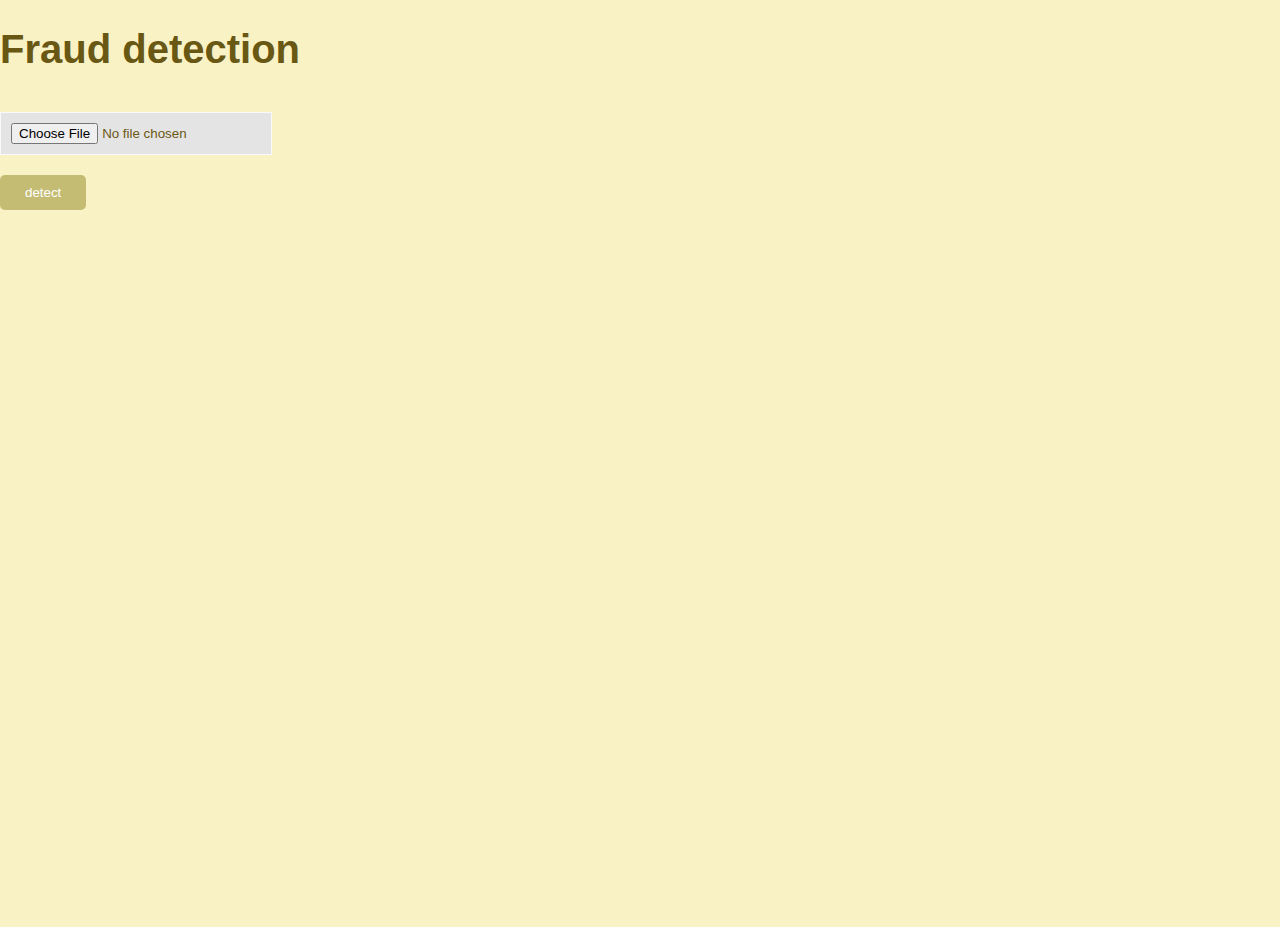
<file: index.html>
<!DOCTYPE html>
<html lang="en">
<head>
  <meta charset="UTF-8">
  <title>Fraud Detection</title>
 
    <link rel="stylesheet" href="index.css">
  <!-- الصفحة الأولى -->
  <div class="page active" id="page1">
    <h1>Fraud detection</h1>
   
    <div class="upload-box">
      <input type="file">
      <br>
      <button onclick="goToPage(2)">detect</button>
    </div>
  </div>

  <!-- الصفحة الثانية (Dashboard) -->
  <div class="page" id="page2">
    <div class="container">
      <div class="sidebar">
        <button class="active" onclick="goToPage(2)">dashboard</button>
        <button onclick="goToPage(3)">statistic</button>
        <button>the summary</button>
      </div>
      <div class="content">
        <h2>Transactions Table</h2>
        <table>
          <tr>
            <th>step</th>
            <th>type</th>
            <th>amount</th>
            <th>oldbalanceOrg</th>
            <th>newbalanceOrig</th>
            <th>isFraud</th>
          </tr>
          <tr>
            <td>1</td><td>PAYMENT</td><td>983.5</td><td>5000</td><td>4016.5</td><td>0</td>
          </tr>
          <tr>
            <td>2</td><td>TRANSFER</td><td>1200</td><td>3000</td><td>1800</td><td>1</td>
          </tr>
        </table>
      </div>
    </div>
  </div>

  <!-- الصفحة الثالثة (Summary) -->
  <div class="page" id="page3">
    <div class="container">
      <div class="sidebar">
        <button onclick="goToPage(2)">dashboard</button>
        <button class="active" onclick="goToPage(3)">statistic</button>
        <button>the summary</button>
      </div>
      <div class="content">
        <h2>Summary</h2>
        <p>
          هنا تعرضين ملخص النتائج والإحصائيات الخاصة بالكشف عن الاحتيال.
        </p>
      </div>
    </div>
  </div>

  <script>
    function goToPage(num) {
      document.querySelectorAll('.page').forEach(p => p.classList.remove('active'));
      document.getElementById('page' + num).classList.add('active');
    }
  </script>
</body>
</html>
</file>
<file: index.css>
body {
  font-family: Arial, sans-serif;
  margin: 0;
  background: #f9f2c5fe;
  color: #695714;
  height: 100vh;
  overflow: hidden;
}

/* الصفحات */
.page {
  display: none;
  height: 100vh;
}
.active {
  display: block;
}

/* العناوين */
h1 {
  font-size: 40px;
  font-weight: bold;
  margin-bottom: 20px;
}

/* الصفحة الأولى */
.upload-box {
  margin: 40px 0;
}
input[type="file"] {
  padding: 10px;
  border: 1px solid #f9f9f9;
  background: #e5e4e4;
  width: 250px;
}
button {
  margin-top: 20px;
  padding: 10px 25px;
  background: #c5bc73;
  color: #fff;
  border: none;
  cursor: pointer;
  border-radius: 5px;
}
button:hover {
  background: #865f5f;
}

/* الصفحة الثانية والثالثة */
.container {
  display: flex;
  height: 100vh; /* يثبت الطول */
}

.sidebar {
  width: 200px;
  background: #eee;
  padding: 15px;
  box-shadow: 2px 0 5px rgba(0,0,0,0.1);
}

.sidebar button {
  display: block;
  width: 100%;
  margin-bottom: 10px;
  padding: 10px;
  border-radius: 5px;
  border: 1px solid #c69090;
  background: #f5f5f5;
  color: #0f0f0f;
  text-align: left;
  cursor: pointer;
}
.sidebar button:hover {
  background: #865f5f;
}

/* المحتوى */
.content {
  flex: 1; /* ياخذ المساحة الباقية */
  padding: 20px;
  overflow-y: auto; /* لو المحتوى طويل يطلع سكرول */
  background: #fff;
}
</file>
